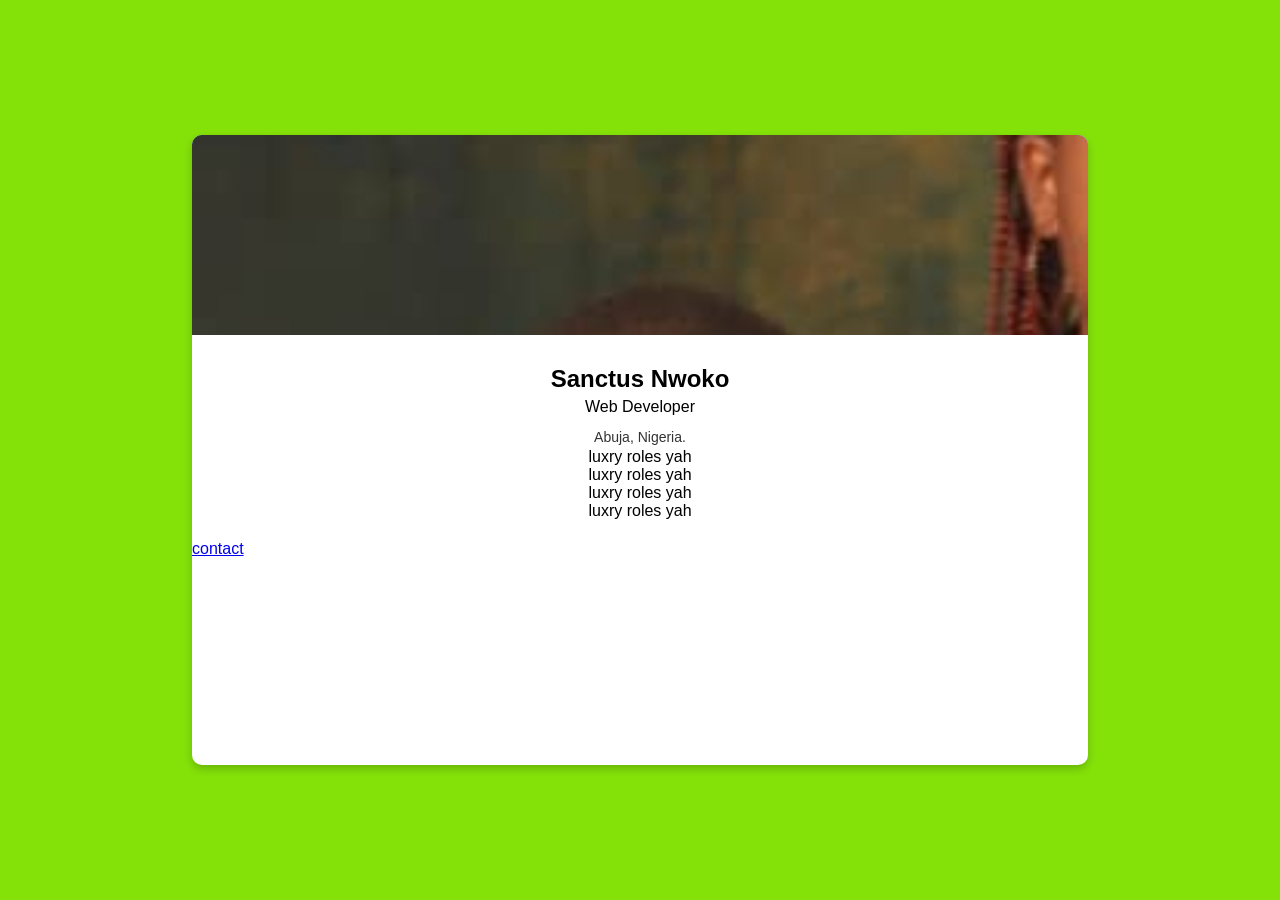
<file: index.html>
<!DOCTYPE html>
<html lang="en">
  <head>
    <meta charset="UTF-8" />
    <meta name="viewport" content="width=device-width, initial-scale=1.0" />
    <title>Profile Card</title>
    <link rel="stylesheet" href="flex2.css" />
  </head>
  <body>
    <div class="profile-card">
      <div class="profile-header">
        <!-- <img src="c:\Users\User\Documents\IMG-20240302-WA0016_1.jpg" alt="Profile Picture" class="profile-pic"> -->
      </div>
      <div class="profile-body">
        <h1 class="name">Sanctus Nwoko</h1>
        <p class="title">Web Developer</p>
        <p class="bio">Abuja, Nigeria.</p>
        <p>luxry roles yah </p>
        <p>luxry roles yah </p>
        <p>luxry roles yah </p>
        <p>luxry roles yah </p>
      </div>
      <div class="profile-footer">
        <a href="tel:081">
          contact
        </a>
        
      </div>
    </div>
  </body>
</html>
</file>
<file: flex2.css>
* {
    margin: 0;
    padding: 0;
    box-sizing: border-box;
}

/* Body styles */
body {
    display: flex;
    justify-content: center;
    align-items: center;
    height: 100vh;
    background-color: #f0f2f5;
    font-family: Arial, sans-serif;
}

/* Profile card styles */
.profile-card {
    width: 300px;
    border-radius: 10px;
    overflow: hidden;
    box-shadow: 0 4px 8px rgba(0, 0, 0, 0.2);
    background: #fff;
}

.profile-header {
    background-image: url("./assests/IMG-20240302-WA0016_1.jpg");
    background-repeat: no-repeat;
    background-position: cover;
    background-size: cover;
    object-fit: cover;
    height: 200px;
    text-align: center;
    /* padding: 20px; */
    background-color: #4a90e2;
    color: #fff;
}
img {
    background-position: center;
    background-size: cover;
}

.profile-pic {
    width: 100%;
    height: auto;
    object-fit: auto;
    /* border-radius: 70%; */
    object-fit: cover;
    /* border: 5px solid #fff; */
    margin-top: 50px;
}

.name {
    font-size: 24px;
    margin: 10px 0 5px;
}

.title {
    font-size: 16px;
    margin-bottom: 10px;
}

.profile-body {
    text-align: center;
    padding: 20px;
}

.bio {
    font-size: 14px;
    color: #333;
    line-height: 1.6;
}


.social-link {
    text-decoration: none;
    color: #4a90e2;
    margin: 0 10px;
    font-size: 14px;
}

.social-link:hover {
    text-decoration: underline;
}

/* media queries starts here */
@media only screen and ( max-width: 399px) { 
    body {
        background-color: rgb(129, 12, 207);
    }
    .profile-footer {
        display: none;
    }
}
@media only screen and ( min-width: 400px) { 
    body {
        background-color: red;
    }
}
@media only screen and ( min-width: 600px) { 
    body {
        background-color: rgb(132, 226, 9);
    }
    .profile-card {
        width: 70%;
        height: 70%;
    }
}

@media only screen and ( width: 670px) { 
    body {
        background-color: rgb(27, 218, 218);
    }
}
</file>
